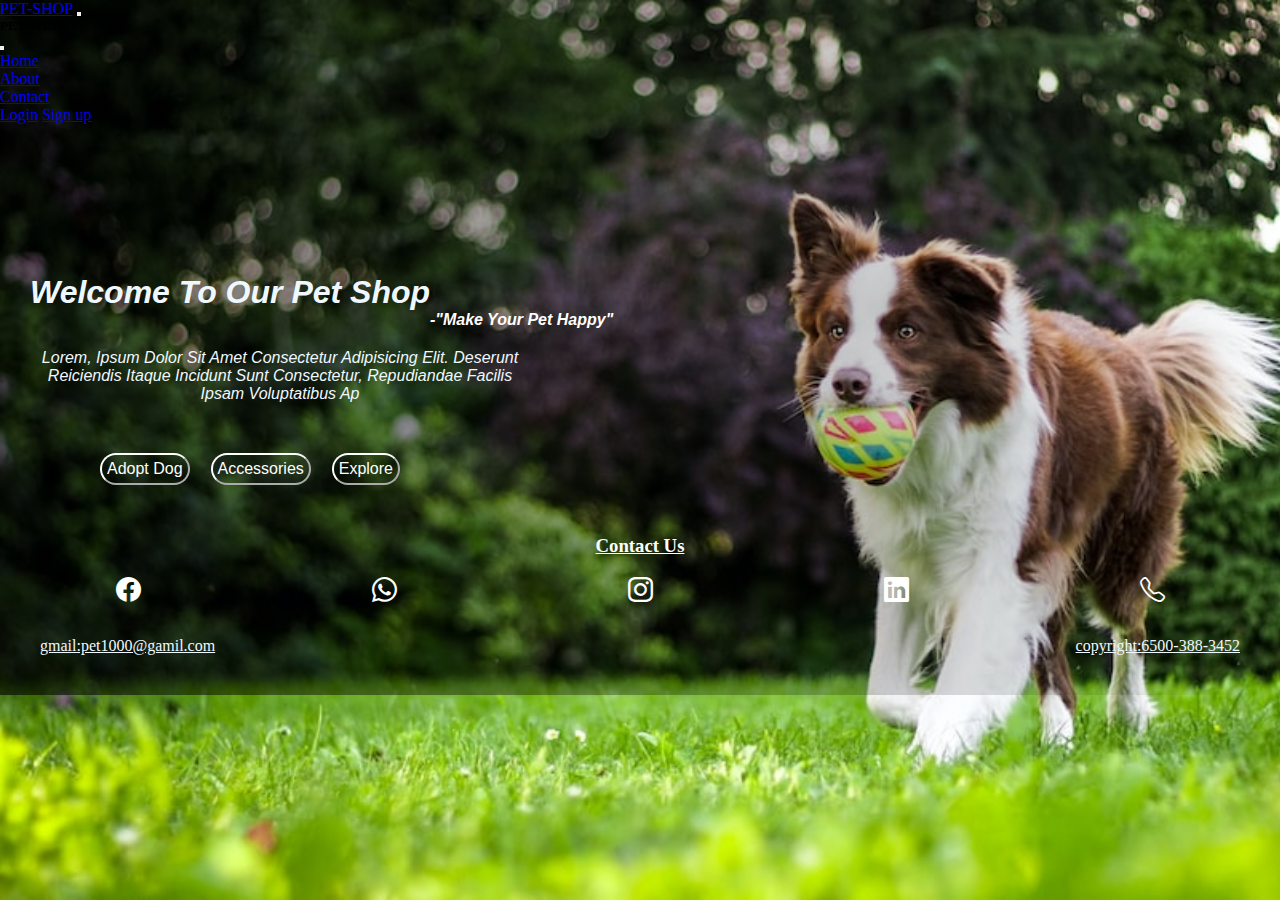
<file: index.html>
<!DOCTYPE html>
<html lang="en">

<head>
    <meta charset="UTF-8">
    <meta name="viewport" content="width=device-width, initial-scale=1.0">
    <title>Document</title>
    <link rel="stylesheet" href="pet.css">
    <link href="https://cdn.jsdelivr.net/npm/bootstrap@5.3.2/dist/css/bootstrap.min.css" rel="stylesheet"
        integrity="sha384-T3c6CoIi6uLrA9TneNEoa7RxnatzjcDSCmG1MXxSR1GAsXEV/Dwwykc2MPK8M2HN" crossorigin="anonymous">
</head>

<body>
    <div class="main">
        <div class="page">
            <nav class="navbar navbar-expand-lg bg-black sticky-top ">
                <div class="container">
                    <a class="navbar-brand text-white" href="#">PET-SHOP</a>
                    <button class="navbar-toggler shadow-none border-0 bg-white " type="button"
                        data-bs-toggle="offcanvas" data-bs-target="#offcanvasNavbar" aria-controls="offcanvasNavbar"
                        aria-label="Toggle navigation">
                        <span class="navbar-toggler-icon"></span>
                    </button>
                    <!-- side bar -->
                    <div class="offcanvas offcanvas-start  " tabindex="-1" id="offcanvasNavbar"
                        aria-labelledby="offcanvasNavbarLabel">
                        <!-- side bar header -->
                        <div class="offcanvas-header  text-border-bottom ">
                            <h5 class="offcanvas-title text-black" id="offcanvasNavbarLabel">PET-SHOP</h5>
                            <button type="button" class="btn-close" data-bs-dismiss="offcanvas"
                                aria-label="Close"></button>
                            <!-- offcanvas body -->
                        </div>
                        <div class="offcanvas-body d-flex flex-column flex-lg-row align-items-center bg-black ">
                            <ul class="navbar-nav justify-content-center fs-5 flex-grow-1 pe-3 ">
                                <li class="nav-item mx-2">
                                    <a class="nav-link active text-white" aria-current="page" href="pet.html">Home</a>
                                </li>
                                <li class="nav-item mx-2">
                                    <a class="nav-link text-white " href="about.html">About</a>
                                </li>
                                <!-- <li class="nav-item mx-2">
                                    <a class="nav-link text-white" href="service">Service</a>
                                </li> -->
                                <li class="nav-item mx-2">
                                    <a class="nav-link text-white" href="pet.html">Contact</a>
                                </li>
                            </ul>

                            <div class="d-flex justify-content-center align-items-center gap-3 flex-column flex-lg-row"
                                id="login">
                                <a href="#" class="text-white text-decoration-none px-3 py-1  rounded-4 ">Login</a>
                                <a href="#" class="text-white text-decoration-none px-3 py-1  rounded-4">Sign up</a>
                            </div>
                        </div>
                    </div>
                </div>
            </nav>
            <div class="land">
                <div class="enter">
                    <h1>welcome to our pet shop</h1>
                    <h4>-"make your pet happy"</h4>
                    <div style="width: 500px;">
                        <p style="text-align: center; margin-top: 20px;">Lorem, ipsum dolor sit amet consectetur
                            adipisicing elit. Deserunt reiciendis itaque incidunt sunt consectetur, repudiandae facilis
                            ipsam voluptatibus ap</p>
                    </div>
                </div>
                <div class="adopt">
                    <a href="page1.html"><button>adopt dog</button></a>
                    <a href="page2.html"><button>accessories</button></a>
                    <a href="about.html"><button>explore</button></a>

                </div>
            </div>
            <div class="contact">
                <h3>Contact Us</h3>
                <div class="icon">
                    <div class="connect"><a href=""><i class="bi bi-facebook"></i></a></div>
                    <div class="connect"><a href=""><i class="bi bi-whatsapp"></i></a></div>
                    <div class="connect"><a href=""><i class="bi bi-instagram"></i></a></div>
                    <div class="connect"><a href=""> <i class="bi bi-linkedin"></i></a></div>
                    <div class="connect"><a href=""><i class="bi bi-telephone"></i></a></div>

                </div>
                <div class="email">
                    <a href="#">
                        <p>gmail:pet1000@gamil.com</p>
                    </a>
                    <a href="#">
                        <p>copyright:6500-388-3452<p></p>
                    </a>

                </div>
            </div>


        </div>
    </div>

    <script src="https://cdn.jsdelivr.net/npm/bootstrap@5.3.2/dist/js/bootstrap.bundle.min.js"
        integrity="sha384-C6RzsynM9kWDrMNeT87bh95OGNyZPhcTNXj1NW7RuBCsyN/o0jlpcV8Qyq46cDfL"
        crossorigin="anonymous"></script>

</body>

</html>
</file>
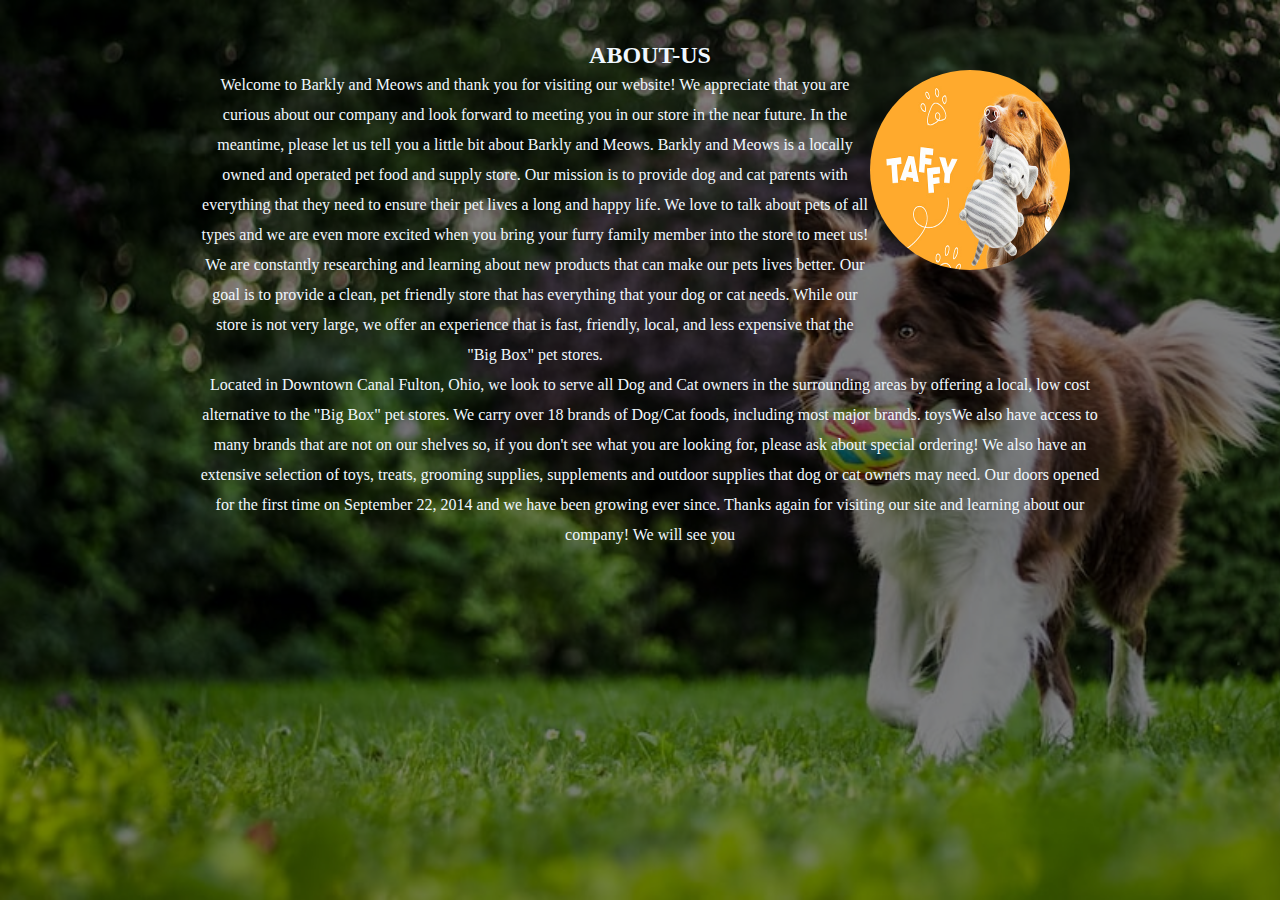
<file: about.html>
<!DOCTYPE html>
<html lang="en">

<head>
    <meta charset="UTF-8">
    <meta name="viewport" content="width=device-width, initial-scale=1.0">
    <title>Document</title>
    <link rel="stylesheet" href="about.css">
</head>

<body>
    <div class="main">
        <div class="page">
            <div class="about">
                <center>
                    <h2>ABOUT-US</h2>
                    <div class="para">
                        <p> Welcome to Barkly and Meows and thank you for visiting our website! We appreciate that you
                            are
                            curious
                            about our company and look forward to meeting you in our store in the near future. In the
                            meantime,
                            please let us tell you a little bit about Barkly and Meows.
                            Barkly and Meows is a locally owned and operated pet food and supply store. Our mission is
                            to
                            provide
                            dog and cat parents with everything that they need to ensure their pet lives a long and
                            happy
                            life.
                            We love to talk about pets of all types and we are even more excited when you bring your
                            furry
                            family member into the store to meet us! We are constantly researching and learning about
                            new
                            products that can make our pets lives better.

                            Our goal is to provide a clean, pet friendly store that has everything that your dog or cat
                            needs.
                            While our store is not very large, we offer an experience that is fast, friendly, local, and
                            less
                            expensive that the "Big Box" pet stores.
                        </p>

                        <div class="image">
                            <img src="logo.jpg" alt="" class="inner img-fluid">
                        </div>
                    </div>

                    <p>
                        Located in Downtown Canal Fulton, Ohio, we look to serve all Dog and Cat owners in the
                        surrounding
                        areas by offering a local, low cost alternative to the "Big Box" pet stores. We carry over 18
                        brands
                        of Dog/Cat foods, including most major brands. toysWe also have access to many brands that are
                        not
                        on our shelves so, if you don't see what you are looking for, please ask about special ordering!
                        We
                        also have an extensive selection of toys, treats, grooming supplies, supplements and outdoor
                        supplies that dog or cat owners may need.

                        Our doors opened for the first time on September 22, 2014 and we have been growing ever since.
                        Thanks again for visiting our site and learning about our company! We will see you
                    </p>
                </center>

            </div>
        </div>



    </div>

</body>

</html>
</file>
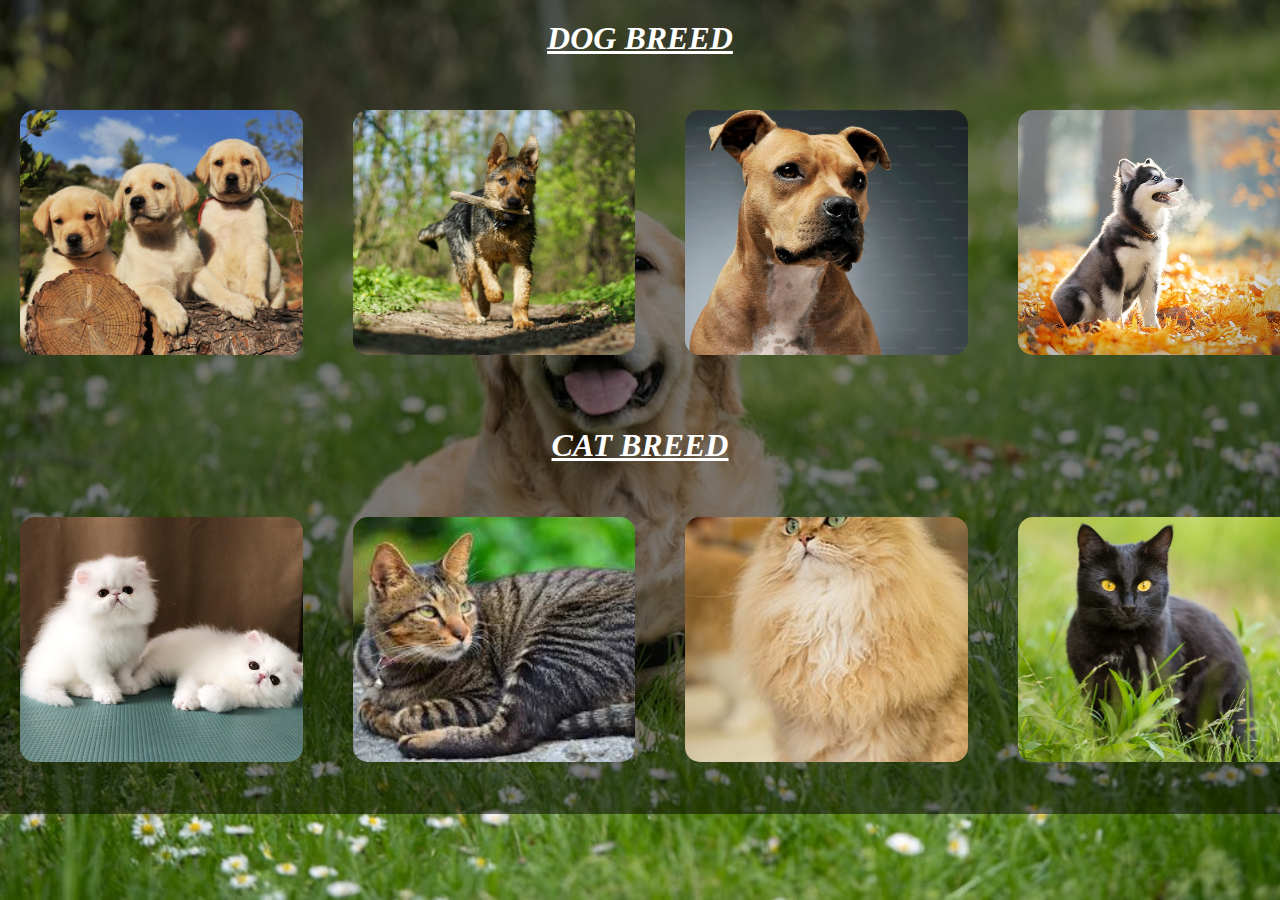
<file: page1.html>
<!DOCTYPE html>
<html lang="en">

<head>
    <meta charset="UTF-8">
    <meta name="viewport" content="width=device-width, initial-scale=1.0">
    <title>Document</title>
    <link rel="stylesheet" href="page1.css">
    <link href="https://cdn.jsdelivr.net/npm/bootstrap@5.3.2/dist/css/bootstrap.min.css" rel="stylesheet"
        integrity="sha384-T3c6CoIi6uLrA9TneNEoa7RxnatzjcDSCmG1MXxSR1GAsXEV/Dwwykc2MPK8M2HN" crossorigin="anonymous">
</head>

<body>
    <div class="main">
        <div class="page">
            <h1
                style="text-align: center;color:rgb(255, 255, 255); text-transform: uppercase; padding-top: 20px; text-decoration: underline;font-style: italic;">
                dog breed</h1>
            <div class="box">
                <div class="card" style="border-radius:15px" id="card1">
                    <div class="overlay" style="border-radius: 15px;">
                        <h3>labrodab</h3>
                        <p>Lorem ipsum dolor sit amet consectetur adipisnimi ducimus. Minima nostrum deserunt illo?</p>
                        <button>adopt</button>
                    </div>

                    <!-- <img src="https://source.unsplash.com/1600x800/?labrodab dog" alt="" class=" image card-img-top"> -->

                </div>
                <div class="card" style="border-radius:15px" id="card2">
                    <div class="overlay" style="border-radius: 15px;">
                        <h3>german sherpad</h3>
                        <p>Lorem ipsum dolor sit amet consectetur adipebitiscere voluptate! Libero, optio?</p>
                        <button>adopt</button>
                    </div>
                    <!-- <img src="https://source.unsplash.com/1600x800/?german-sherped dog" alt="" class=" image card-img-top"> -->

                </div>



                <div class="card" style="border-radius:15px" id="card3">
                    <div class="overlay" style="border-radius: 15px;">
                        <h3>pitbull</h3>
                        <p>Lorem ipsum dolor sit amet consectetur adipebitiscere voluptate! Libero, optio?</p>
                        <button>adopt</button>
                    </div>
                </div>
                <div style="border-radius: 15px;" class="card" id="card4">
                    <div class="overlay" style="border-radius: 15px;">
                        <h3>husky</h3>
                        <p>Lorem ipsum dolor sit amet uo dolores sapiente est sit magnam laboriosam. Sequi, repellendus.
                        </p>
                        <button>adopt</button>
                    </div>
                    <!-- <img src="https://source.unsplash.com/1600x800/?husky dog" alt="" class=" image card-img-top"> -->

                </div>
            </div>
            <h1
                style="text-align: center;color: rgb(254, 254, 255); text-transform: uppercase; padding-top: 20px; text-decoration: underline; font-style: italic;">
                cat breed</h1>
            <div class="box">
                <div class="card" style="border-radius:15px" id="card5">
                    <div class="overlay" style="border-radius: 15px;">
                        <h3>white cat</h3>
                        <p>Lorem ipsum dolor sit amet consectetur adipisnimi ducimus. Minima nostrum deserunt illo?</p>
                        <button>adopt</button>
                    </div>

                    <!-- <img src="https://source.unsplash.com/1600x800/?labrodab dog" alt="" class=" image card-img-top"> -->

                </div>
                <div class="card" style="border-radius:15px" id="card6">
                    <div class="overlay" style="border-radius: 15px;">
                        <h3>indian-cat</h3>
                        <p>Lorem ipsum dolor sit amet consectetur adipebitiscere voluptate! Libero, optio?</p>
                        <button>adopt</button>
                    </div>
                    <!-- <img src="https://source.unsplash.com/1600x800/?german-sherped dog" alt="" class=" image card-img-top"> -->

                </div>
                <div style="border-radius: 15px;" class="card" id="card7">
                    <div class="overlay" style="border-radius: 15px;">
                        <h3>persian cat</h3>
                        <p>Lorem ipsum dolor sit amet consex neque eaque sint deserunt necessitatibus dolorem minus.</p>
                        <button>adopt</button>
                    </div>
                    <!-- <img src="https://source.unsplash.com/1600x800/?pitbull dog" alt="" class=" image card-img-top"> -->

                </div>
                <div style="border-radius: 15px;" class="card" id="card8">
                    <div class="overlay" style="border-radius: 15px;">
                        <h3>black-cat</h3>
                        <p>Lorem ipsum dolor sit amet uo dolores sapiente est sit magnam laboriosam. Sequi, repellendus.
                        </p>
                        <button>adopt</button>
                    </div>
                    <!-- <img src="https://source.unsplash.com/1600x800/?husky dog" alt="" class=" image card-img-top"> -->

                </div>
            </div>
        </div>
    </div>
    <script src="https://cdn.jsdelivr.net/npm/bootstrap@5.3.2/dist/js/bootstrap.bundle.min.js"
        integrity="sha384-C6RzsynM9kWDrMNeT87bh95OGNyZPhcTNXj1NW7RuBCsyN/o0jlpcV8Qyq46cDfL"
        crossorigin="anonymous"></script>

</body>

</html>
</file>
<file: about.css>
*{
    margin: 0px;
    padding:0px;
}
 body,html{
    width: 100%;
    position: relative;
    height: 100%;

} 
body{
    background-image:url(puppy.jpeg);
    background-position: left;
    background-repeat: no-repeat;
    background-size: cover;
    
    
    
}
.main{
    position: relative;
    background-color: rgb(0, 0, 0, 0.5);
    width: 100%;
    height: 100%;
    /* background: linear-gradient(to right,rgba(0,0,0,0.6),rgba(0,0,0,0)); */

}
.page{
    position: relative;
    width: 100%;
    min-height:100%;
   
}
.about{
    min-height:100%;
    /* background-color: aqua; */
    width: 900px;
    margin-left: 200px;
    color: aliceblue;
    text-align: center;
    font-size: medium;
    font-weight: 200px;
    /* border-bottom: 1px solid white; */
    padding-top: 40px;
    line-height: 30px;
    

    

}
.image{
    width: 200px;
    height: 200px;
    border-radius: 50%;

}
.para{
    display: flex;
    padding-right: 30px;
}
.inner
{
    width:200px;
    height:200px;
    border-radius: 50%;
}
</file>
<file: page1.css>
*{
    margin: 0px;
    padding:0px;
}
 body,html{
    width: 100%;
    position: relative;
    min-height: 100%;

} 
body{
    background-image:url(dog.jpeg);
    background-position: left;
    background-repeat: no-repeat;
    background-size: cover;    
}
.main{
    position: relative;
    background-color: rgb(0, 0, 0, 0.5);
    width: 100%;
    height: 100%;
    

}
.page{
    position: relative;
    width: 100%;
    min-height: 100%;
   
}
.box{
    position: relative;
    width:100%;
    height:350px;
    /* background-color: rgb(37, 36, 34); */
    margin-right: 20px;
    display: flex;
    justify-content: space-evenly;
    align-items: center;
    gap: 50px;
    padding-left: 20px;
    padding-right: 20px; 

}
.card{
    position:relative;
    width: 80%;
    height:50%;
    /* width:250px ; */
    /* height: 200px; */
    /* background-color: rgb(62, 59, 55); */
    background-position: center;
    background-size: cover;
    border-radius: 20px;
    transition: all ease 0.6s;

    /* gap: 50px; */
}
/* .image{
    width: 100%;
    height: 200px;
    border-top-right-radius: 10px;
    border-top-left-radius: 10px;
} */
#card1{
    
    background-image: url(labdrodab.jpg);
    height: 70%;
}
#card2{
    background-image: url(german.jpeg);
    height: 70%;

}
#card3{
    background-image: url(pitbull.jpeg);
    height: 70%;
}
#card4{
    background-image: url(husky.jpg);
    height: 70%;
}
#card5{
    background-image: url(white.jpg);
    height: 70%;
}
#card6{
    background-image: url(indian.jpeg);
    height: 70%;
}
#card7{
    background-image: url(persian.jpg);
    height: 70%;
}
#card8{
    background-image: url(black.jpg);
    height: 70%;
}
.overlay{
    height: 100%;
    width: 100%;
    background-color: #95C11E;
    color: white;
    padding: 20px;
    opacity: 0;
    transition: all ease 0.6s;
}
.overlay h3{
    text-transform: uppercase;
    text-align: center;
    /* border-radius: 20px; */
    font-weight: bold;      
}
h3{
    text-transform: uppercase;
    text-align: center;
    font-weight: bold;
    z-index: -1; 

}
.overlay button{
    text-align: center;
    text-transform: uppercase;
    margin-left: 70px;
    padding: 7px;
    border-radius: 20px;
    background-color: #95C11E;
    color: white;
    font-weight: bold;
    border-color: 1px solid white;
    
}
.overlay button:hover{
    background-color: black;
    color: white;
}
.card .overlay:hover{
    opacity: 1;
}
.card:hover{
    transform: rotate3d(-1,1,0,15deg);
}
</file>
<file: pet.css>
@import url("https://cdn.jsdelivr.net/npm/bootstrap-icons@1.11.1/font/bootstrap-icons.css");
*{
    margin: 0px;
    padding:0px;
}
 body,html{
    width: 100%;
    position: relative;
  min-height: 100%;

} 
body{
    background-image:url(puppy.jpeg);
    background-position: left;
    background-repeat: no-repeat;
    background-size: cover;   
}


.offcanvas ul a:hover{
    text-decoration: underline;
}
#login a:hover{
    background-color: rgb(166, 227, 46);
    color: black;

}
@media (max-width:960){
    .offcanvas{
        background-color: rgb(68, 80, 89);
        font-size: medium;
        width: 70%;
     }
    .main{
        width: 100%;
        height: 100vh;
    }
    .page{
        width: 100%;
        height: 100vh;
    }
    }
 
.main{
    position: relative;
    /* background-color: rgb(0, 0, 0, 0.4); */
    width: 100%;
    min-height: 100%;
    background: linear-gradient(to right,rgba(0,0,0,0.6),rgba(0,0,0,0));

}
.page{
    position: relative;
    width: 100%;
    height:100%;
   
}
.enter{
    padding-top: 150px;
    text-transform: capitalize;
    color: aliceblue;
    font-style:oblique;
    padding-left: 30px;
    font-family: Arial, Helvetica, sans-serif;
    width: 800px;
}
.adopt{
    margin: 50px;
    display: flex;
    width: 300px;
    justify-content: space-between;
    margin-left: 100px;
    
}
.adopt button{
    border-radius: 20px;
    padding: 5px;
    text-transform: capitalize;
    font-size: medium;
    background: transparent;
    color: white;
    border-color:  white;    
}
.adopt button:hover{
    background-color:rgb(146, 221, 16) ;
    color: black;
    
}
.enter h4{
    padding-left: 400px;
    color: rgb(255, 255, 255);
}
.about{
        height: 300px;
        /* background-color: aqua; */
        width: 950px;
        margin: 40px 80px;
        color: aliceblue;
        text-align: center;
        font-size: medium;
        font-weight: 200px;
        border-bottom: 1px solid white;
        border-top:1px solid white ;
        padding-top: 20px;
}
.icon{
    display: flex;
    justify-content: space-around;
    align-items: center;
}   
 .icon a i{   font-size: 25px;
    
    color: white;
    
}
.contact{
    position: relative;
}
.contact h3{
    color: white;
    text-align: center;
    text-decoration: underline;
    margin-bottom: 20px;
    position: relative;
}
.email{
    width: 100%;
    display: flex;
    justify-content: space-between;
    align-items: baseline;
    color: white;   

}
.email a p{
    margin: 40px;
    margin-top: 20px;
    color: aliceblue;
    text-decoration: underline;
}
.connect:hover{
    /* border: white; */
    transition: all ease 0.5s;
    background-color: rgb(39, 39, 38);
}
.connect{
    width: 40px;
    height: 40px;
    border-radius: 50%;
    /* background-color: black; */
    text-align: center;
    /* border: 1px solid aliceblue; */
}
</file>
